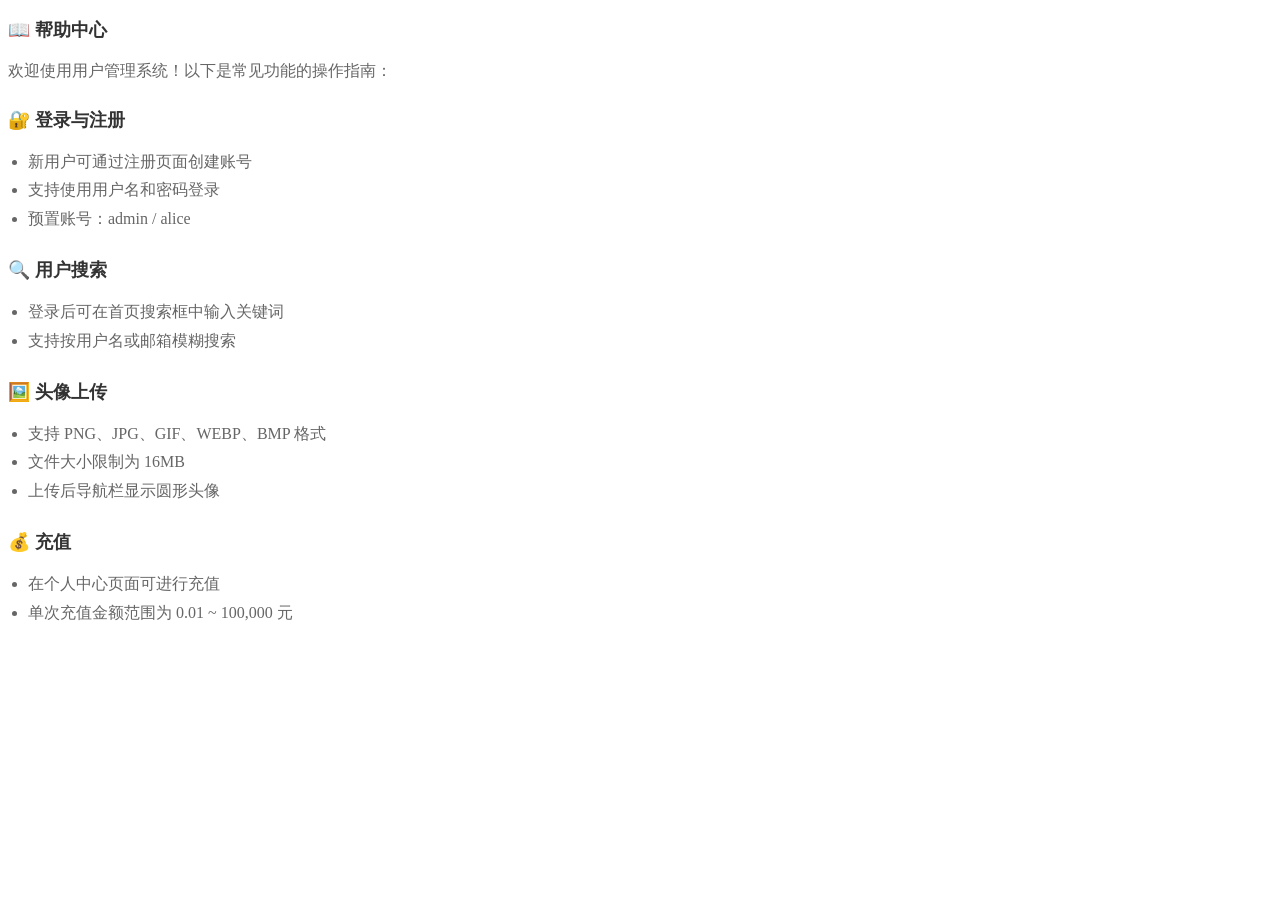
<file: pages/help.html>
<!DOCTYPE html>
<html>
<head>
    <meta charset="UTF-8">
    <title>帮助中心</title>
    <style>
        .help-section { margin-bottom: 24px; }
        .help-section h3 { color: #333; font-size: 18px; margin-bottom: 12px; }
        .help-section p { color: #666; line-height: 1.6; margin-bottom: 8px; }
        .help-section ul { padding-left: 20px; color: #666; line-height: 1.8; }
    </style>
</head>
<body>
    <div class="help-section">
        <h3>📖 帮助中心</h3>
        <p>欢迎使用用户管理系统！以下是常见功能的操作指南：</p>
    </div>

    <div class="help-section">
        <h3>🔐 登录与注册</h3>
        <ul>
            <li>新用户可通过注册页面创建账号</li>
            <li>支持使用用户名和密码登录</li>
            <li>预置账号：admin / alice</li>
        </ul>
    </div>

    <div class="help-section">
        <h3>🔍 用户搜索</h3>
        <ul>
            <li>登录后可在首页搜索框中输入关键词</li>
            <li>支持按用户名或邮箱模糊搜索</li>
        </ul>
    </div>

    <div class="help-section">
        <h3>🖼️ 头像上传</h3>
        <ul>
            <li>支持 PNG、JPG、GIF、WEBP、BMP 格式</li>
            <li>文件大小限制为 16MB</li>
            <li>上传后导航栏显示圆形头像</li>
        </ul>
    </div>

    <div class="help-section">
        <h3>💰 充值</h3>
        <ul>
            <li>在个人中心页面可进行充值</li>
            <li>单次充值金额范围为 0.01 ~ 100,000 元</li>
        </ul>
    </div>
</body>
</html>
</file>
